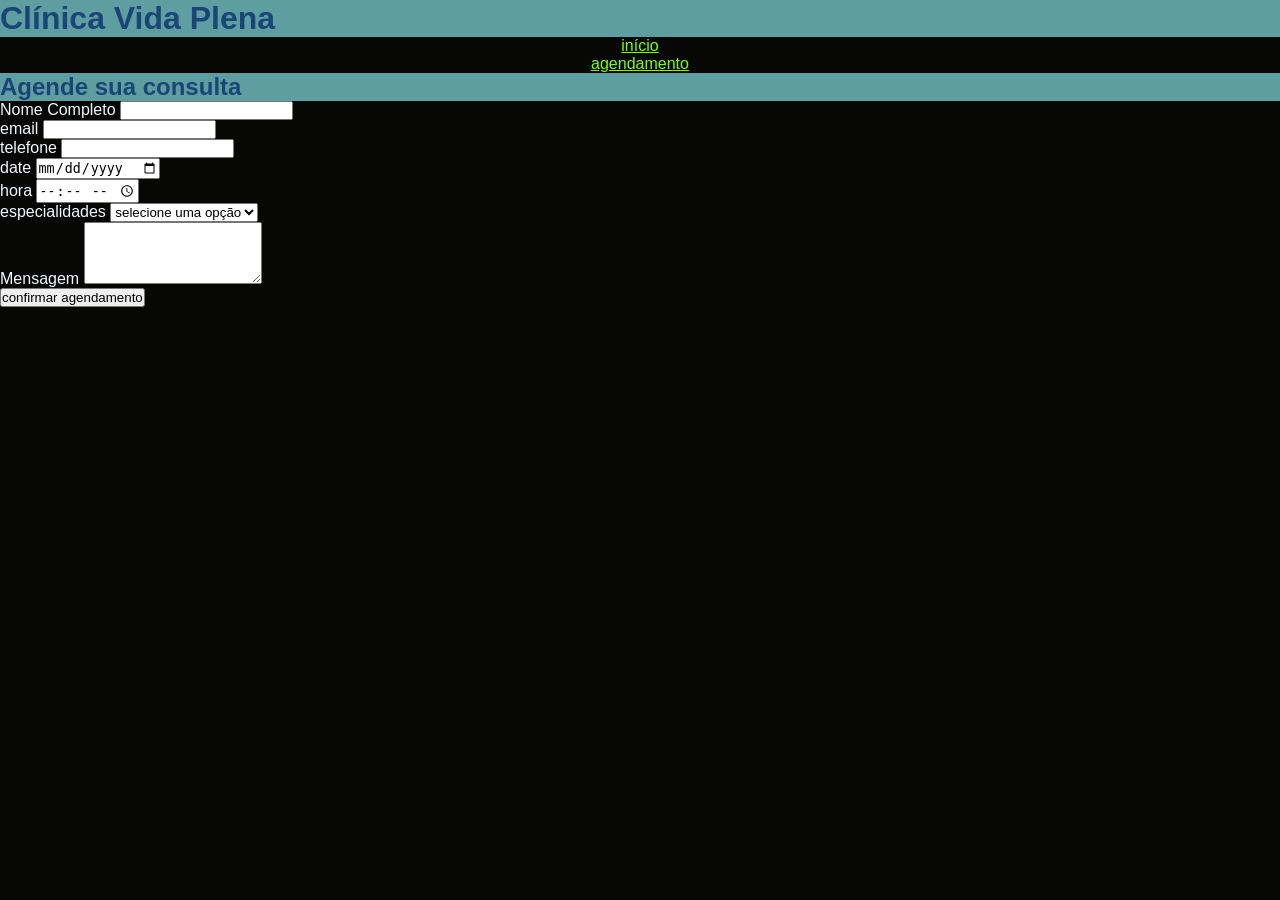
<file: agendamento.html>
<!DOCTYPE html>
<html lang="pt-BR">

<head>
    <meta charset="UTF-8">
    <meta name="viewport" content="width=device-width, initial-scale=1.0">
    <title>Document</title>
    <link rel="stylesheet" href="style2.css">
</head>

<body>
    <header>
        <h1>Clínica Vida Plena</h1>
        <nav>
            <a href="index.html">início</a><br>
            <a href="agendamento.html">agendamento</a>
        </nav>
    </header>
    <main>
        <h2>Agende sua consulta</h2>
        <form action="#" method="post">
            <label for="nome">Nome Completo</label>
            <input type="text" name="nome-completo" id="nome">
            <br>
            <label for="email">email</label>
            <input
             type="text" 
             name="email" 
             id="email"
             required
             inputmode="numeric"
             maxlength="15"
             pattern="(?:\(?[1-9]{2}\)?\s?)?(?:9\d{4}|\d{4})-?\d{4}"
             title="Digite com DD. Ex: (17) 78387-4843 ou 232324354"
             >
            <br>
            <label for="telefone">telefone</label>
            <input type="tel" name="telefone" id="telefone" required>
            <br>
            <label for="data">date</label>
            <input type="date" name="data" id="data" required>
            <br>
            <label for="hora">hora</label>
            <input type="time" name="hora" id="hora" required>
            <br>
            <label for="especialidades">especialidades</label>
            <select name="especialidades" id="especialidades">
                <option value="">selecione uma opção</option>
                <option value="Clínico-geral">Clínico geral</option>
                <option value="Cardiologia">Cardiologia</option>
                <option value="dermatologia">dermatologia</option>
                <option value="pediatria">pediatria</option>
            </select>
            <br>
            <label for="Mensagem">Mensagem</label>
            <textarea name="Mensagem" id="Mensagem" rows="4"></textarea>
            <br>
            <button type="submit">confirmar agendamento</button>
        </form>
    </main>
    <footer>
        <p></p>
    </footer>
</body>

</html>
</file>
<file: style2.css>
/* 1. RESET UNIVERSAL E ESTILOS BASE */
* {
  margin: 0;
  padding: 0;
  box-sizing: border-box;
}

body {
  font-family: 'Gill Sans', 'Gill Sans MT', Calibri, 'Trebuchet MS', sans-serif;
  background-color: rgb(7, 7, 6);
  color: aliceblue;
}

/* 2. ELEMENTOS DE TEXTO E LINKS*/
nav {
  text-align: center;
}

a {
  color: chartreuse;
}

p {
  color: rgb(148, 255, 41);
}

/* 3. REGRA COMPARTILHADA (TÍTULOS E SUBTÍTULOS) */
h1, h2, .subtitulo {
  font-family: 'Helvetica', sans-serif;
  color: #194676;
  background-color: cadetblue;
}

/* 4. CONTEÚDO ESPECÍFICO (MAIN E FOOTER) */
main p {
  color: aliceblue;
}

footer p {
  color: rgb(20, 183, 192);
}
</file>
